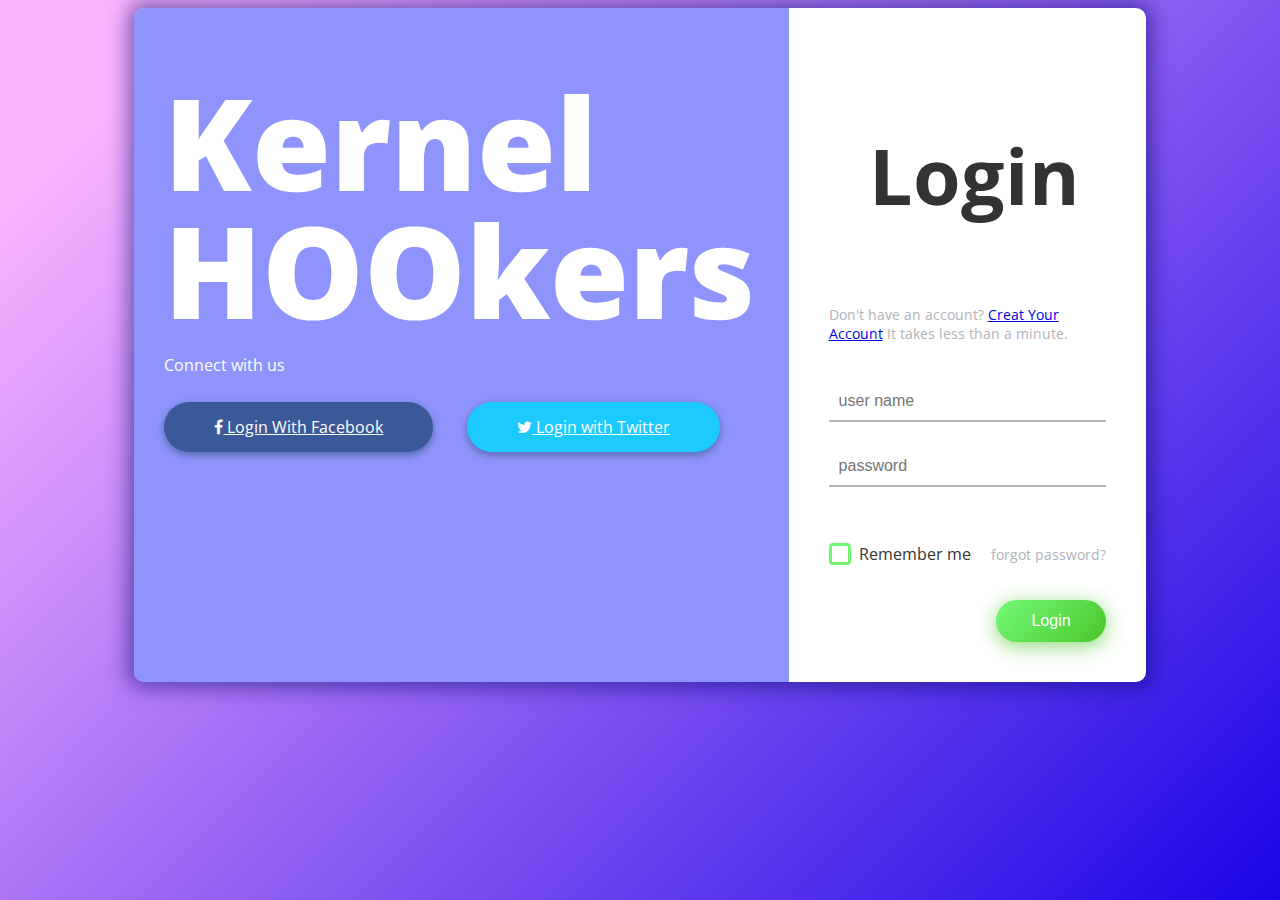
<file: pages/login page/index.html>
<!DOCTYPE html>
<html lang="en" >
<head>
  <meta charset="UTF-8">


      <!-- Icon for website -->
	  <link rel="apple-touch-icon" sizes="180x180" href="../assets/logo/favicon/apple-touch-icon.png">
	  <link rel="icon" type="image/png" sizes="32x32" href="../assets/logo/favicon/favicon-32x32.png">
	  <link rel="icon" type="image/png" sizes="16x16" href="../assets/logo/favicon/favicon-16x16.png">
	  <link rel="manifest" href="./assets/logo/favicon/site.webmanifest">

  <title>Kernel HOOkers | Login</title>
  <link href="https://fonts.googleapis.com/css?family=Open+Sans" rel="stylesheet">


<link href="https://maxcdn.bootstrapcdn.com/font-awesome/4.7.0/css/font-awesome.min.css" rel="stylesheet" integrity="sha384-wvfXpqpZZVQGK6TAh5PVlGOfQNHSoD2xbE+QkPxCAFlNEevoEH3Sl0sibVcOQVnN" crossorigin="anonymous"><link rel="stylesheet" href="./style.css">

</head>
<body>
	<div id="fb-root"></div>
<!-- <script async defer crossorigin="anonymous" src="https://connect.facebook.net/en_US/sdk.js#xfbml=1&version=v15.0" nonce="6EF2SoRE"></script> -->
<!-- partial:index.partial.html -->
<div class="box-form">
	<div class="left">
		<div class="overlay">
		<h1>Kernel HOOkers</h1>
		<p>Connect with us</p>
		<span>
			<!-- <p>login with</p> -->
			<a href="#"><i class="fa fa-facebook" aria-hidden="true"></i> Login With Facebook</a>
			<a href="#"><i class="fa fa-twitter" aria-hidden="true"></i> Login with Twitter</a>
			
		</span>
		<!-- <div class="fb-login-button" data-width="" data-size="large" data-button-type="login_with" data-layout="rounded" data-auto-logout-link="false" data-use-continue-as="false"></div> -->
		</div>
		
	</div>
	
		<div class="right">
		<h5> &nbsp&nbspLogin</h5>
		<p>Don't have an account? <a href="#">Creat Your Account</a> It takes less than a minute.</p>
		<div class="inputs">
			<input type="text" placeholder="user name">
			<br>
			<input type="password" placeholder="password">
		</div>
			
			<br><br>
			
		<div class="remember-me--forget-password">
				<!-- Angular -->
	<label>
		<input type="checkbox" name="item" checked/>
		<span class="text-checkbox">Remember me</span>
	</label>
			<p>forgot password?</p>
		</div>
			
			<br>
			<button>Login</button>
	</div>
	
</div>
<!-- partial -->
</body>
</html>
</file>
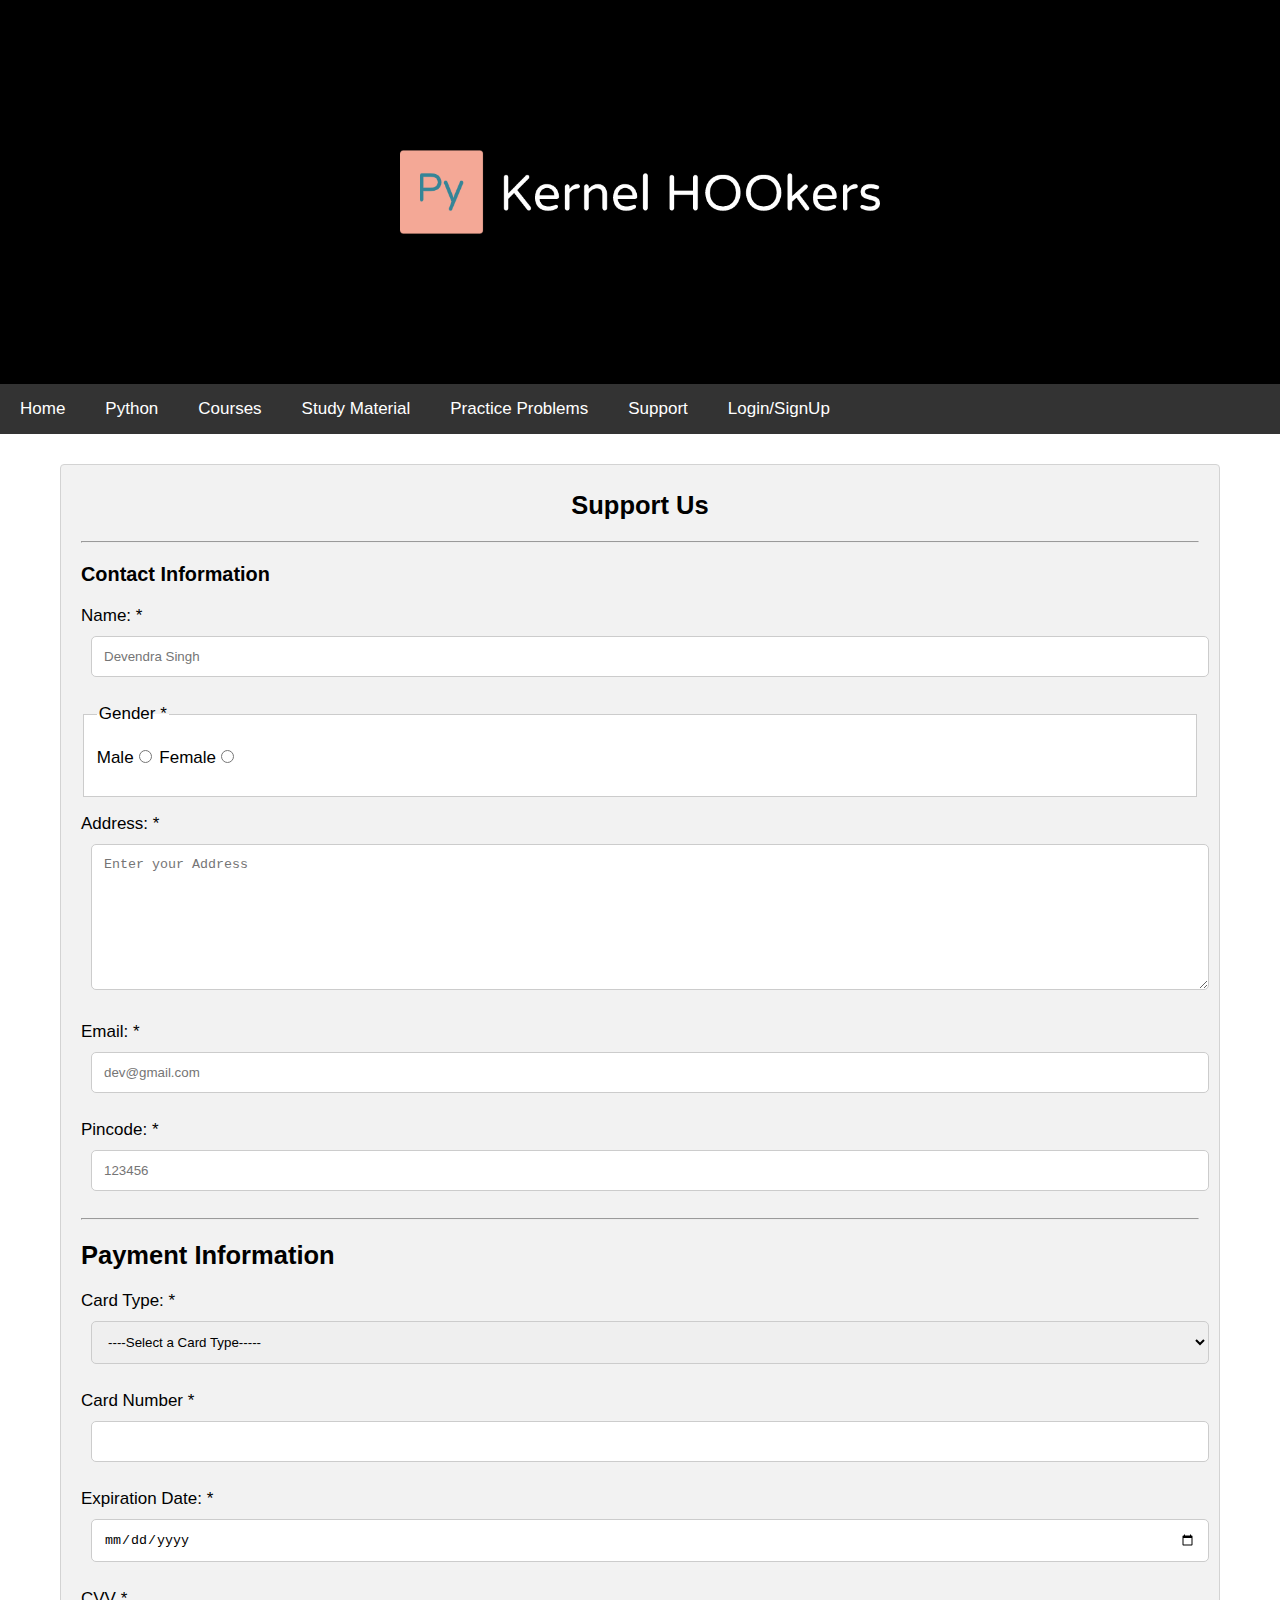
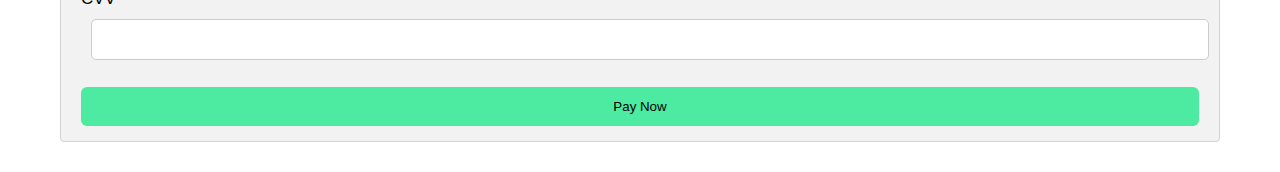
<file: pages/payment_form.htm>
<!DOCTYPE html>
<html lang="en">
  <head>
    <meta charset="UTF-8" />
    <meta http-equiv="X-UA-Compatible" content="IE=edge" />
    <meta name="viewport" content="width=device-width, initial-scale=1.0" />
    <title>Kernel HOOkers | Support</title>
    <style>
      * {
    box-sizing: border-box;
    /* padding: 0;
    margin: 0; */
}
body {
    font-family: Verdana, Geneva, Tahoma, sans-serif;
    margin: 0px 0px;
    font-size: 17px;
    padding: 0px;
}
.container {
    background-color: #f2f2f2;
    margin: 30px 60px;
    padding: 5px 20px 15px 20px;
    border: 1px solid lightgray;
    border-radius: 4px;
}
input[type="text"],
input[type="email"],
input[type="number"],
input[type="password"],
input[type="date"],
select,
textarea {
    margin: 10px;
    width: 100%;
    padding: 12px;
    border: 1px solid #ccc;
    border-radius: 5px;
}
fieldset {
    background-color: #ffff;
    border: 1px solid #ccc;
}
.main-heading {
    text-align: center;
}
input[type="submit"] {
    background-color: #4deaa1;
    padding: 12px 20px;
    border: none;
    border-radius: 6px;
    cursor: pointer;
    width: 100%;
}
input[type="submit"]:hover {
    background-color: #4caf84;
}
    </style>
    <style>
      
header {
  text-align: center;
  background-color: black;
  margin: 0%;
  padding: 0%;
  border: none;
  padding: 0;
  margin: 0;
}

.banner {
  /* Backgroung banner GIF */
  background-image: url(../assets/logo/logo.png);
  height: 30vw;
  min-height: 100px;
  background-attachment: fixed;
  background-position: top center;
  background-repeat: no-repeat;
  background-size: 50%;
  padding: 0;
  margin: 0;
}

/* Style the top navigation bar */
nav {
  display: flex;
  background-color: #333;
  align-items: center;
  padding: 0;
  margin: 0;
}

/* Style the navigation bar links */
nav .menu-btn {
  color: white;
  padding: 15px 20px;
  text-decoration: none;
  text-align: center;
}

/* Change color on hover */
nav .menu-btn:hover {
  background-color: #ddd;
  color: black;
}
    </style>
    <header>
    <div class="banner"></div>

    <!-- Navigation Bar -->
    <nav>
        <!-- >>>Change Home with the logo -->
        <!-- <a href="#">
            <img class="logo" src="./assets/logo/logo-small-white.png" alt="Logo Py">
        </a> -->
        <a class="menu-btn" href="#">Home</a>
        <a class="menu-btn" href="#section2">Python</a>
        <a class="menu-btn" href="#section3">Courses</a>
        <a class="menu-btn" href="#section4">Study Material</a>
        <a class="menu-btn" href="#">Practice Problems</a>
        <a class="menu-btn" href="payment_form.htm" target="_blank">Support</a>
        <a class="menu-btn flex-align-left" target="_blank"s href="./login page/index.html">Login/SignUp</a>
    </nav>
  </header>
  </head>
  <body>
    <div class="container">
    <form action="" method="get">
      <h2 class="main-heading">Support Us</h2>
      <hr>
      <h3>Contact Information</h3>
      <!-- <p>Required field are followed by *</p> -->
      <p>
        Name: *<input
          type="text"
          name="name"
          placeholder="Devendra Singh"
          required
        />
      </p>
      <fieldset>
        <legend>Gender *</legend>
        <p>
          Male<input type="radio" name="gender" id="male" required />
          Female<input type="radio" name="gender" id="female" required />
        </p>
      </fieldset>
      <p>
        Address: *<textarea
          placeholder="Enter your Address"
          name="address"
          id="address"
          cols="100"
          rows="8"
          required
        ></textarea>
      </p>
      <p>
        Email: *<input
          type="email"
          name="email"
          id="email"
          placeholder="dev@gmail.com"
          required
        />
      </p>
      <p>
        Pincode: *<input
          type="number"
          name="pincode"
          id="pincode"
          placeholder="123456"
          required
        />
      </p>
      <hr />
      <h2>Payment Information</h2>
      <p>
        Card Type: *
        <select name="card_type" id="card_type" required>
          <option value="">----Select a Card Type-----</option>
          <option value="rupay">Rupay</option>
          <option value="mastercard">Mastercard</option>
          <option value="visa">VISA</option>
        </select>
      </p>
      <p>
        Card Number *<input
          type="number"
          name="card_number"
          id="card_number"
          required
        />
      </p>
      <p>
        Expiration Date: *<input
          type="date"
          name="exp_date"
          id="exp_date"
          required
        />
      </p>
      <p>CVV *<input type="password" name="cvv" id="cvv" required /></p>
      <input type="submit" value="Pay Now" />
    </form>
  </div>
  </body>
</html>
</file>
<file: pages/login page/style.css>
body {
  background-image: linear-gradient(135deg, #FAB2FF 10%, #1904E5 100%);
  background-size: cover;
  background-repeat: no-repeat;
  background-attachment: fixed;
  font-family: "Open Sans", sans-serif;
  color: #333333;
}

.box-form {
  margin: 0 auto;
  width: 80%;
  background: #FFFFFF;
  border-radius: 10px;
  overflow: hidden;
  display: flex;
  flex: 1 1 100%;
  align-items: stretch;
  justify-content: space-between;
  box-shadow: 0 0 20px 6px #090b6f85;
}
@media (max-width: 980px) {
  .box-form {
    flex-flow: wrap;
    text-align: center;
    align-content: center;
    align-items: center;
  }
}
.box-form div {
  height: auto;
}
.box-form .left {
  color: #FFFFFF;
  background-size: cover;
  background-repeat: no-repeat;
  background-image: url("https://i.pinimg.com/736x/5d/73/ea/5d73eaabb25e3805de1f8cdea7df4a42--tumblr-backgrounds-iphone-phone-wallpapers-iphone-wallaper-tumblr.jpg");
  overflow: hidden;
}
.box-form .left .overlay {
  padding: 30px;
  width: 100%;
  height: 100%;
  background: #5961f9ad;
  overflow: hidden;
  box-sizing: border-box;
}
.box-form .left .overlay h1 {
  font-size: 10vmax;
  line-height: 1;
  font-weight: 900;
  margin-top: 40px;
  margin-bottom: 20px;
}
.box-form .left .overlay span p {
  margin-top: 30px;
  font-weight: 900;
}
.box-form .left .overlay span a {
  background: #3b5998;
  color: #FFFFFF;
  margin-top: 10px;
  padding: 14px 50px;
  border-radius: 100px;
  display: inline-block;
  box-shadow: 0 3px 6px 1px #042d4657;
}
.box-form .left .overlay span a:last-child {
  background: #1dcaff;
  margin-left: 30px;
}
.box-form .right {
  padding: 40px;
  overflow: hidden;
}
@media (max-width: 980px) {
  .box-form .right {
    width: 100%;
  }
}
.box-form .right h5 {
  font-size: 6vmax;
  line-height: 0;
}
.box-form .right p {
  font-size: 14px;
  color: #B0B3B9;
}
.box-form .right .inputs {
  overflow: hidden;
}
.box-form .right input {
  width: 100%;
  padding: 10px;
  margin-top: 25px;
  font-size: 16px;
  border: none;
  outline: none;
  border-bottom: 2px solid #B0B3B9;
}
.box-form .right .remember-me--forget-password {
  display: flex;
  justify-content: space-between;
  align-items: center;
}
.box-form .right .remember-me--forget-password input {
  margin: 0;
  margin-right: 7px;
  width: auto;
}
.box-form .right button {
  float: right;
  color: #fff;
  font-size: 16px;
  padding: 12px 35px;
  border-radius: 50px;
  display: inline-block;
  border: 0;
  outline: 0;
  box-shadow: 0px 4px 20px 0px #49c628a6;
  background-image: linear-gradient(135deg, #70F570 10%, #49C628 100%);
}

label {
  display: block;
  position: relative;
  margin-left: 30px;
}

label::before {
  content: ' \f00c';
  position: absolute;
  font-family: FontAwesome;
  background: transparent;
  border: 3px solid #70F570;
  border-radius: 4px;
  color: transparent;
  left: -30px;
  transition: all 0.2s linear;
}

label:hover::before {
  font-family: FontAwesome;
  content: ' \f00c';
  color: #fff;
  cursor: pointer;
  background: #70F570;
}

label:hover::before .text-checkbox {
  background: #70F570;
}

label span.text-checkbox {
  display: inline-block;
  height: auto;
  position: relative;
  cursor: pointer;
  transition: all 0.2s linear;
}

label input[type="checkbox"] {
  display: none;
}
</file>
